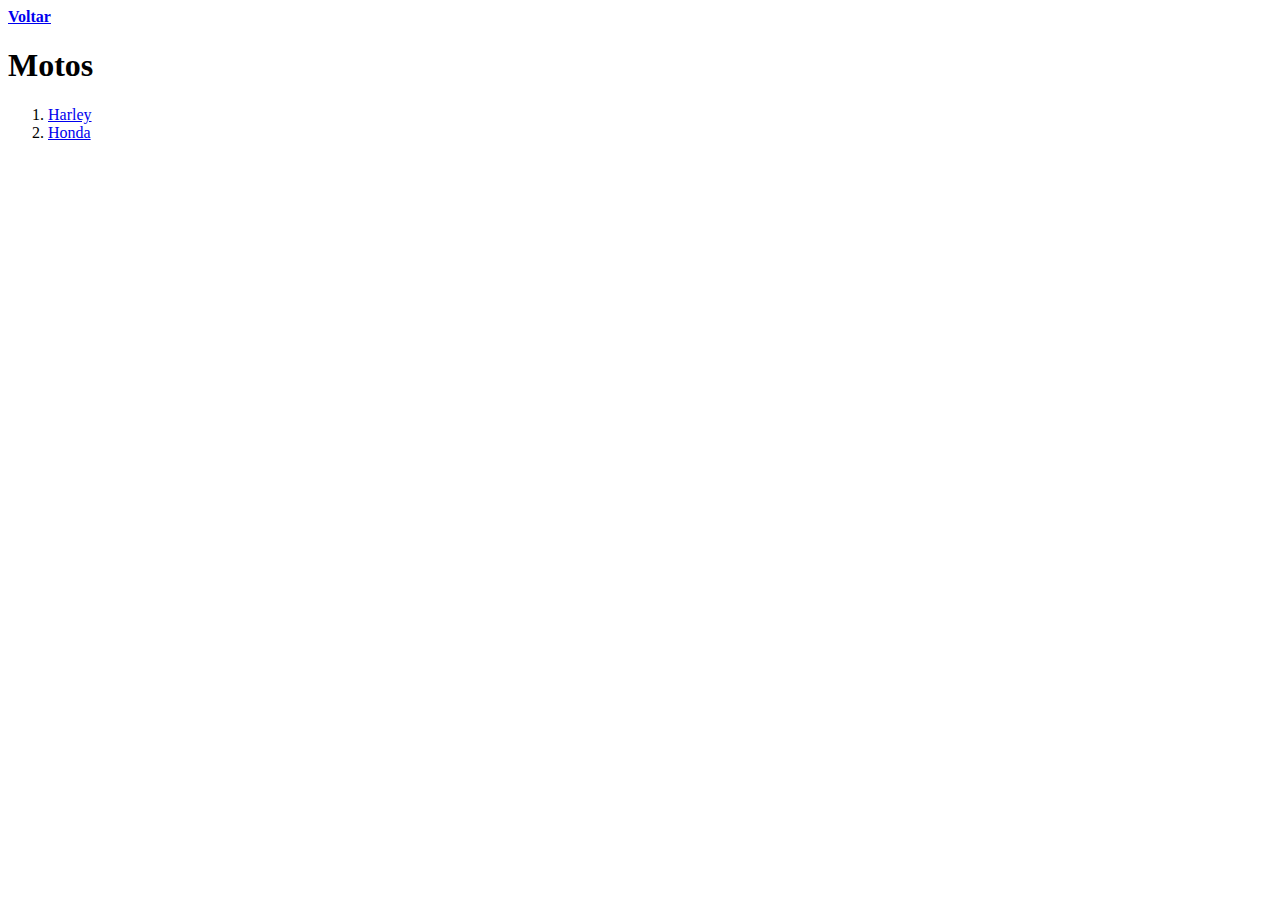
<file: motos.html>
<!DOCTYPE html>
<html>
<head>
<meta charset="utf-8">
<title>Motos</title>
</head>
<body>
    <a href="index.html"><strong>Voltar</strong></a>
    <header>
        <h1>Motos</h1>
        <ol>
        <li><a href="harley.html">Harley</a></li>
        <li><a href="honda.html">Honda</a></li>
        </ol>
    </header>
    </body>
</html>
</file>
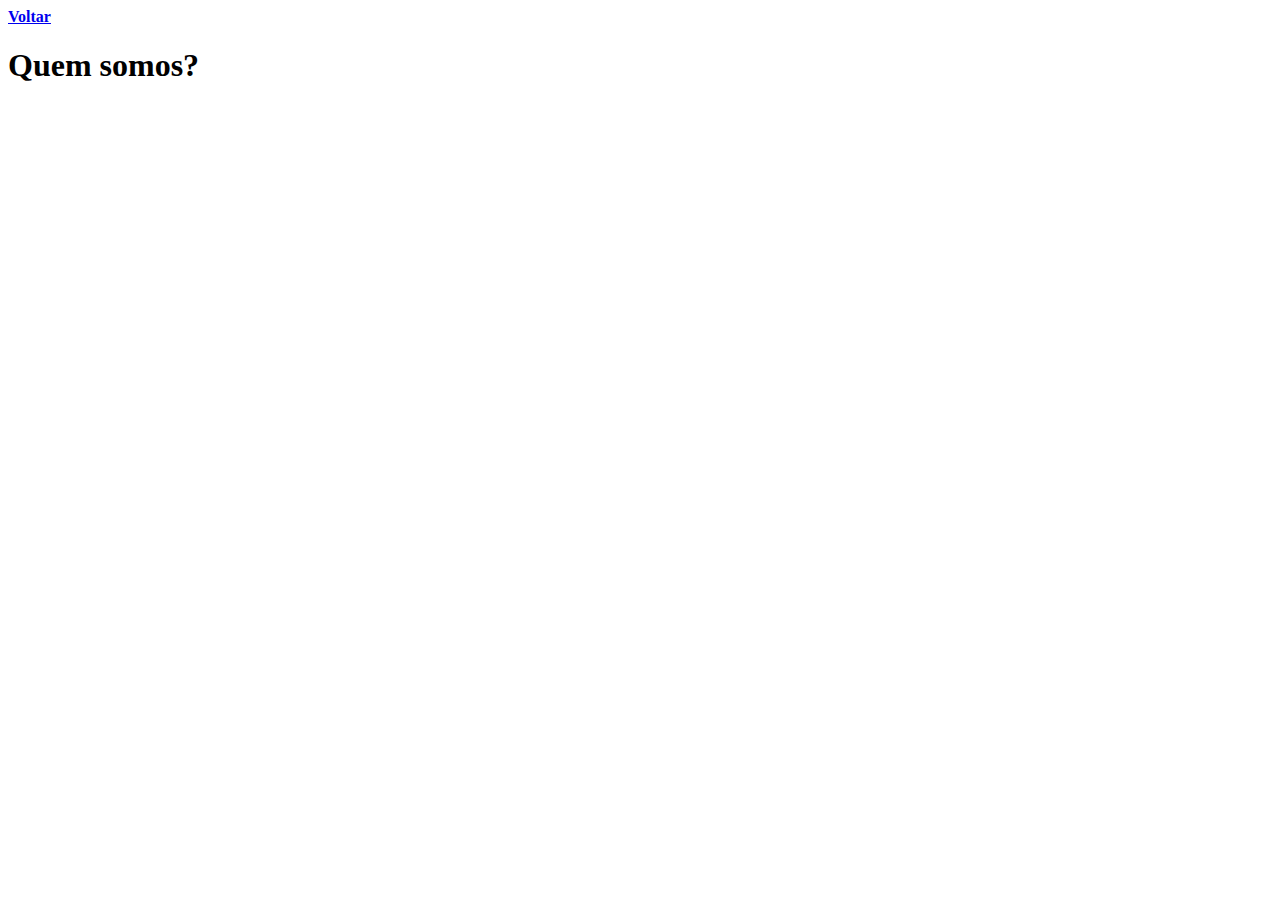
<file: quemsomos.html>
<!DOCTYPE html>
<html>
<head>
<meta charset="utf-8">
<title>Quemsomos</title>
</head>
<body>
    <a href="index.html"><strong>Voltar</strong></a>
    <header>
        <h1>Quem somos?</h1>
    </header>
    </body>
</html>
</file>
